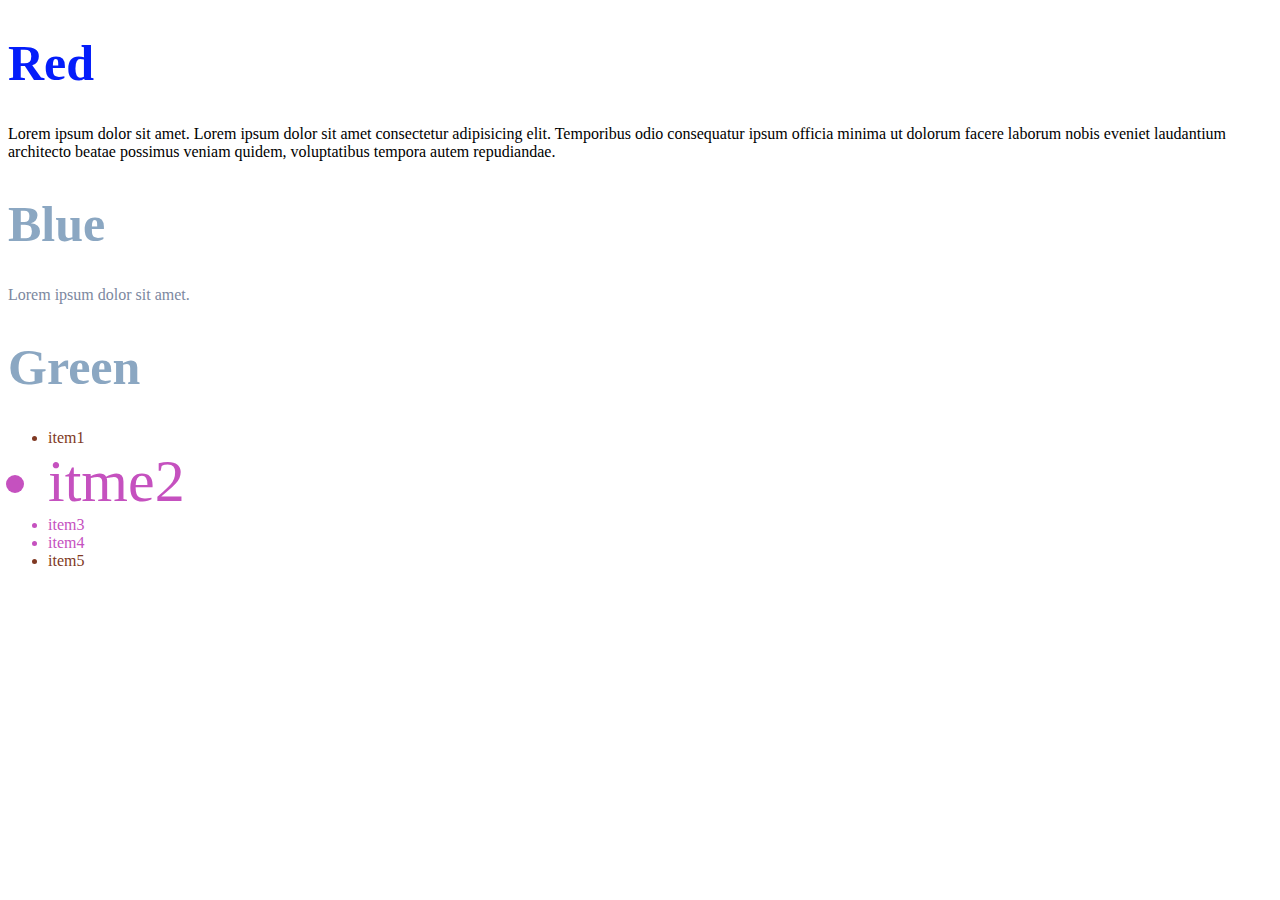
<file: index.html>
<!DOCTYPE html>
<html>
<head>
    <meta charset="UTF-8">
    <meta http-equiv="X-UA-Compatible" content="IE=edge">
    <meta name="viewport" content="width=device-width, initial-scale=1.0">
    <title>WebSite2022</title>
</head>
<!-- external -->
<link rel="stylesheet" type="text/css" href="style.css">
<!-- internal
 <style>
    h1 {
        color:rgb(255, 0, 0); 
        font-size: 50px;
    }

    #s2{
        color:rgb(255,255, 0);
    }
    
    .c1{
        color:rgb(238, 8, 188);
    }

    .c2{
        color:rgb(5, 240, 111);
    }

    .c2:hover{
        font-size: 60px;
    }
    .g2{
        font-size: 60px;
    }

</style> -->
<body>
    <header></header>
    <article>
        <section id="s1">
            <h1 style="color:rgb(4, 29, 250); font-size: 50px;">Red</h1>
            <p>Lorem ipsum dolor sit amet. Lorem ipsum dolor sit amet consectetur adipisicing elit. Temporibus odio consequatur ipsum officia minima ut dolorum facere laborum nobis eveniet laudantium architecto beatae possimus veniam quidem, voluptatibus tempora autem repudiandae.</p>
        </section>
        <section id="s2">
            <h1>Blue</h1>
            <p>Lorem ipsum dolor sit amet.</p>
        </section>
        <section id="s3">
            <h1>Green</h1>
            <ul>
                <li class="c1 ">item1</li>
                <li class="c2 g2">itme2</li>
                <li class="c2">item3</li>
                <li class="c2">item4</li>
                <li class="c1">item5</li>
            </ul>
        </section>
    </article>
</body>
</html>
</file>
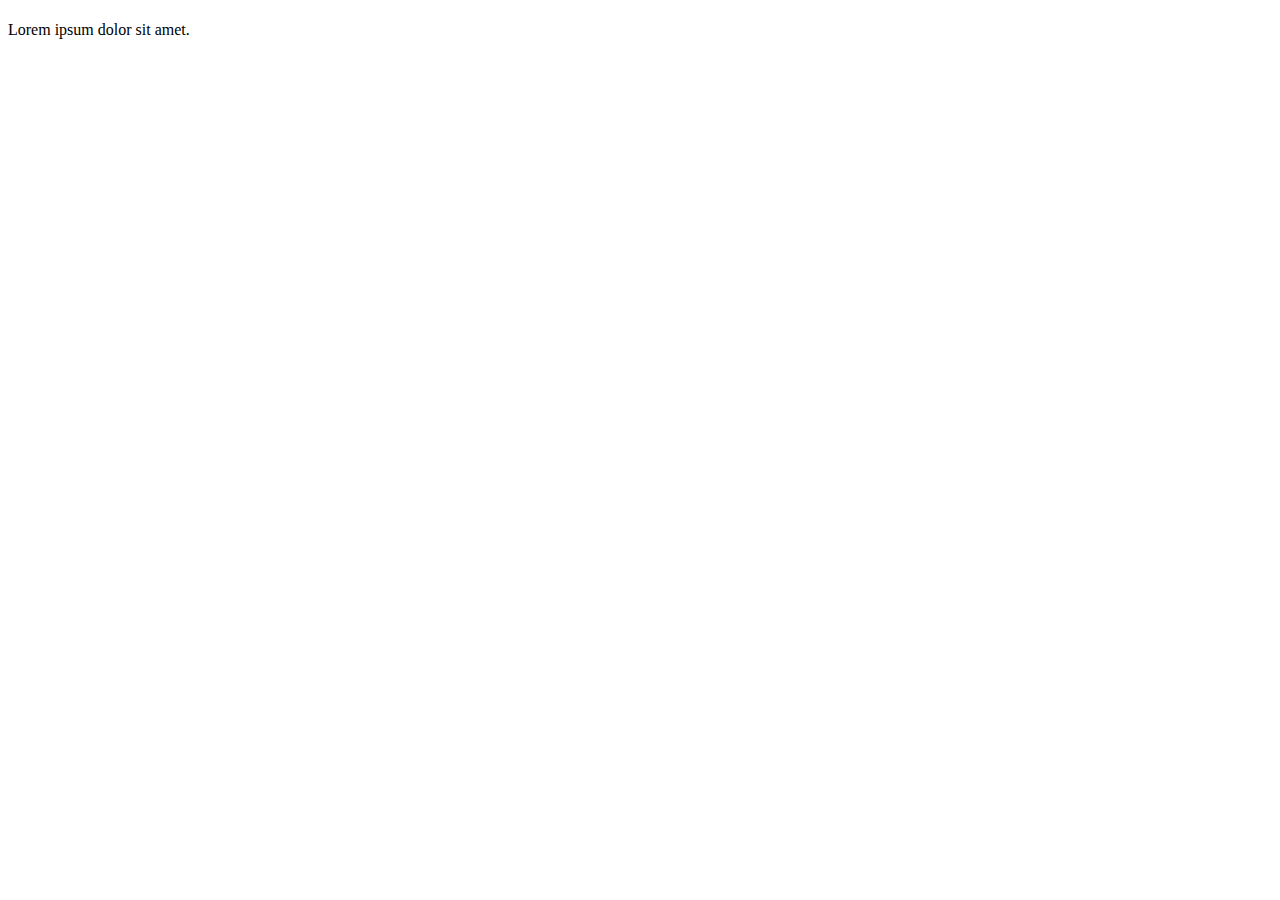
<file: Website/index.html>
<!DOCTYPE html>
<html>
<head>
    <meta charset="UTF-8">
    <meta http-equiv="X-UA-Compatible" content="IE=edge">
    <meta name="viewport" content="width=device-width, initial-scale=1.0">
    <title>WebSite2022</title>
</head>
<body>
    <header></header>
    <article>
        <section>
            <h1></h1>
            <p>Lorem ipsum dolor sit amet.</p>
        </section>
        <section>
            <h1></h1>
            <p></p>
        </section>
        <section>
            <h1></h1>
            <p></p>
        </section>
    </article>
</body>
</html>
</file>
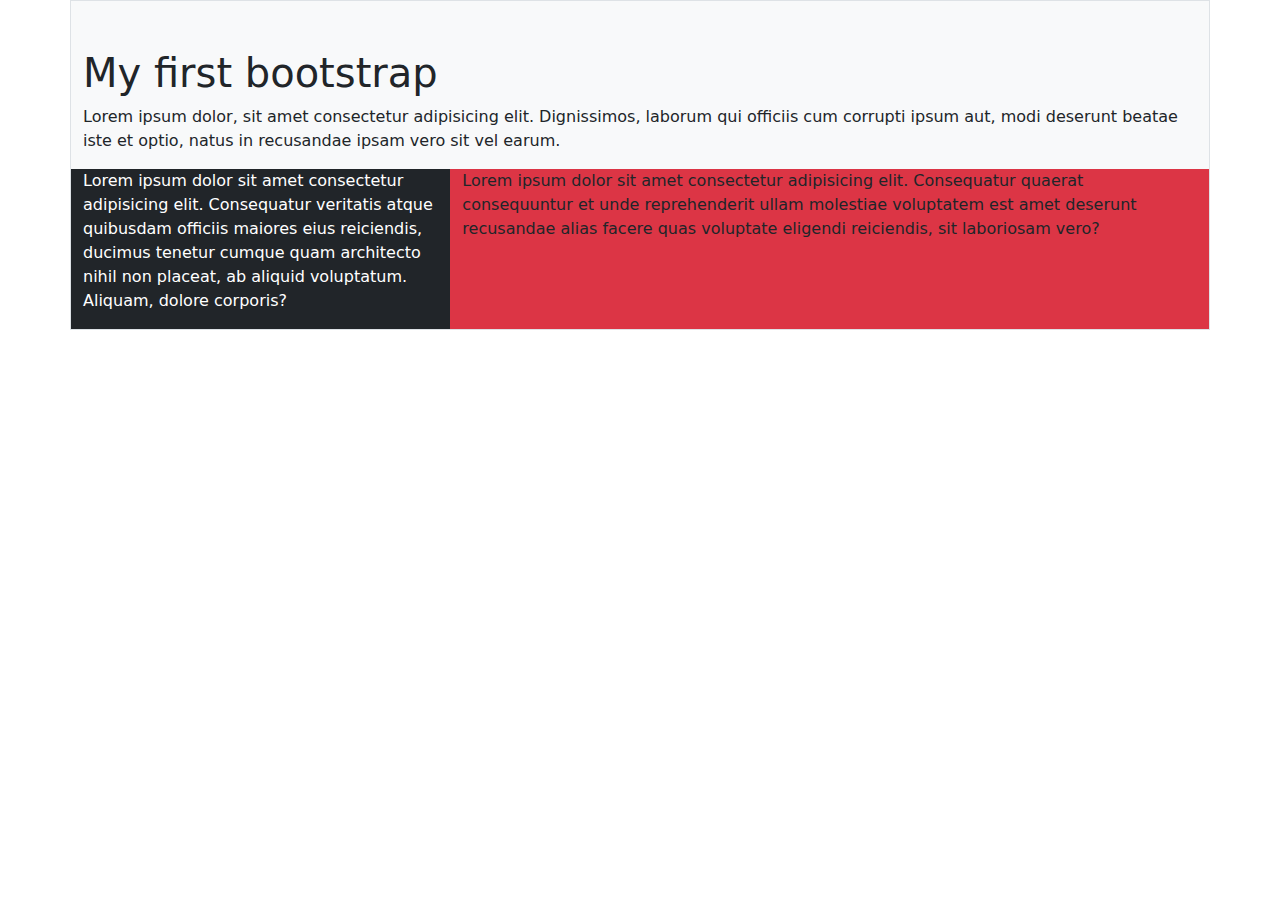
<file: bootstrap1.html>
<!DOCTYPE html>
<html lang="en">
<head>
    <meta charset="UTF-8">
    <meta http-equiv="X-UA-Compatible" content="IE=edge">
    <meta name="viewport" content="width=device-width, initial-scale=1.0">
    <title>Bootstrap 5 example 1</title>
    <!-- Latest compiled and minified CSS -->
    <link href="https://cdn.jsdelivr.net/npm/bootstrap@5.1.1/dist/css/bootstrap.min.css" rel="stylesheet">
    <!-- Latest compiled JavaScript -->
    <script src="https://cdn.jsdelivr.net/npm/bootstrap@5.1.1/dist/js/bootstrap.bundle.min.js"></script>
</head>
<body>
    <div class="container pt-5 bg-light border">
        <h1>My first bootstrap</h1>
        <p>Lorem ipsum dolor, sit amet consectetur adipisicing elit. Dignissimos, laborum qui officiis cum corrupti ipsum aut, modi deserunt beatae iste et optio, natus in recusandae ipsam vero sit vel earum.</p>

        <div class="row">
            <div class="col-12 col-md-6 col-lg-4 bg-dark text-white">
                <p>Lorem ipsum dolor sit amet consectetur adipisicing elit. Consequatur veritatis atque quibusdam officiis maiores eius reiciendis, ducimus tenetur cumque quam architecto nihil non placeat, ab aliquid voluptatum. Aliquam, dolore corporis?</p>
            </div>
            <div class="col-12 col-md-6 col-lg-8 bg-danger">
                <p>Lorem ipsum dolor sit amet consectetur adipisicing elit. Consequatur quaerat consequuntur et unde reprehenderit ullam molestiae voluptatem est amet deserunt recusandae alias facere quas voluptate eligendi reiciendis, sit laboriosam vero?</p>
            </div>
        </div>

    </div>
</body>
</html>
</file>
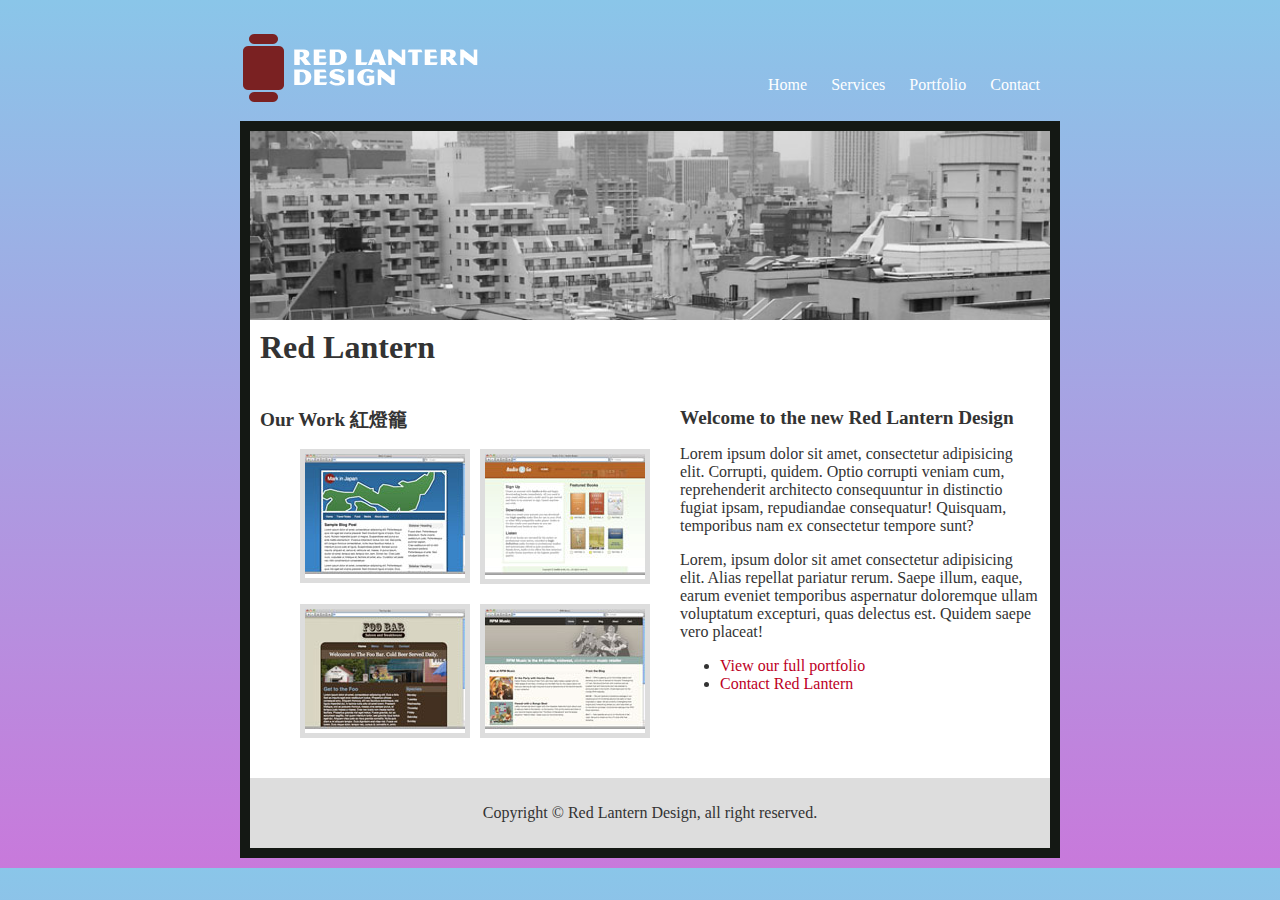
<file: ex1.html>
<!DOCTYPE html>
<html>
<head>
    <meta charset="UTF-8">
    <meta http-equiv="X-UA-Compatible" content="IE=edge">
    <meta name="viewport" content="width=device-width, initial-scale=1.0">
    <title>Red Lantern Design</title>
    <link rel="stylesheet" href="css/ex1.css">
</head>
<body>
    <header id="masthead">
        <img src="images\rl_logo.png" alt="">
        <ul id="nav">
            <li><a href="ex1.html">Home</a></li>
            <li><a href="#content">Services</a></li>
            <li><a href="portfolio.html" target="_blank">Portfolio</a></li>
            <li><a href="contact.html">Contact</a></li>
        </ul>
    </header>
   <article id="mainContent">
    <section id="titleBar">
        <img src="images/tokyo.jpg" alt="Tokyo building" >
        <h1>Red Lantern </h1>
    </section>
    <section id="content">
        <h2>Welcome to the new Red Lantern Design</h2>
        <p>Lorem ipsum dolor sit amet, consectetur adipisicing elit. Corrupti, quidem. Optio corrupti veniam cum, reprehenderit architecto consequuntur in distinctio fugiat ipsam, repudiandae consequatur! Quisquam, temporibus nam ex consectetur tempore sunt?</p>
        <p>Lorem, ipsum dolor sit amet consectetur adipisicing elit. Alias repellat pariatur rerum. Saepe illum, eaque, earum eveniet temporibus aspernatur doloremque ullam voluptatum excepturi, quas delectus est. Quidem saepe vero placeat!</p>
        <ul>
            <li><a href="#titleBar">View our full portfolio</a></li>
            <li><a href="contact.html">Contact Red Lantern</a></li>
        </ul>
    </section>
    <section id="sidebar">
        <h2>Our Work 紅燈籠</h2>
        <ul id="port">
            <li><img src="images/markinjapan.jpg" width="200px" alt=""></li>
            <li><img src="images/a2g.jpg" alt=""></li>
            <li><img src="images/foobar.jpg" alt=""></li>
            <li><img src="images/rpm.jpg" alt=""></li>
        </ul>
    </section>
    <footer>
        <p>Copyright &copy; Red Lantern Design, all right reserved.</p>
    </footer>
   </article>
</body>
</html>
</file>
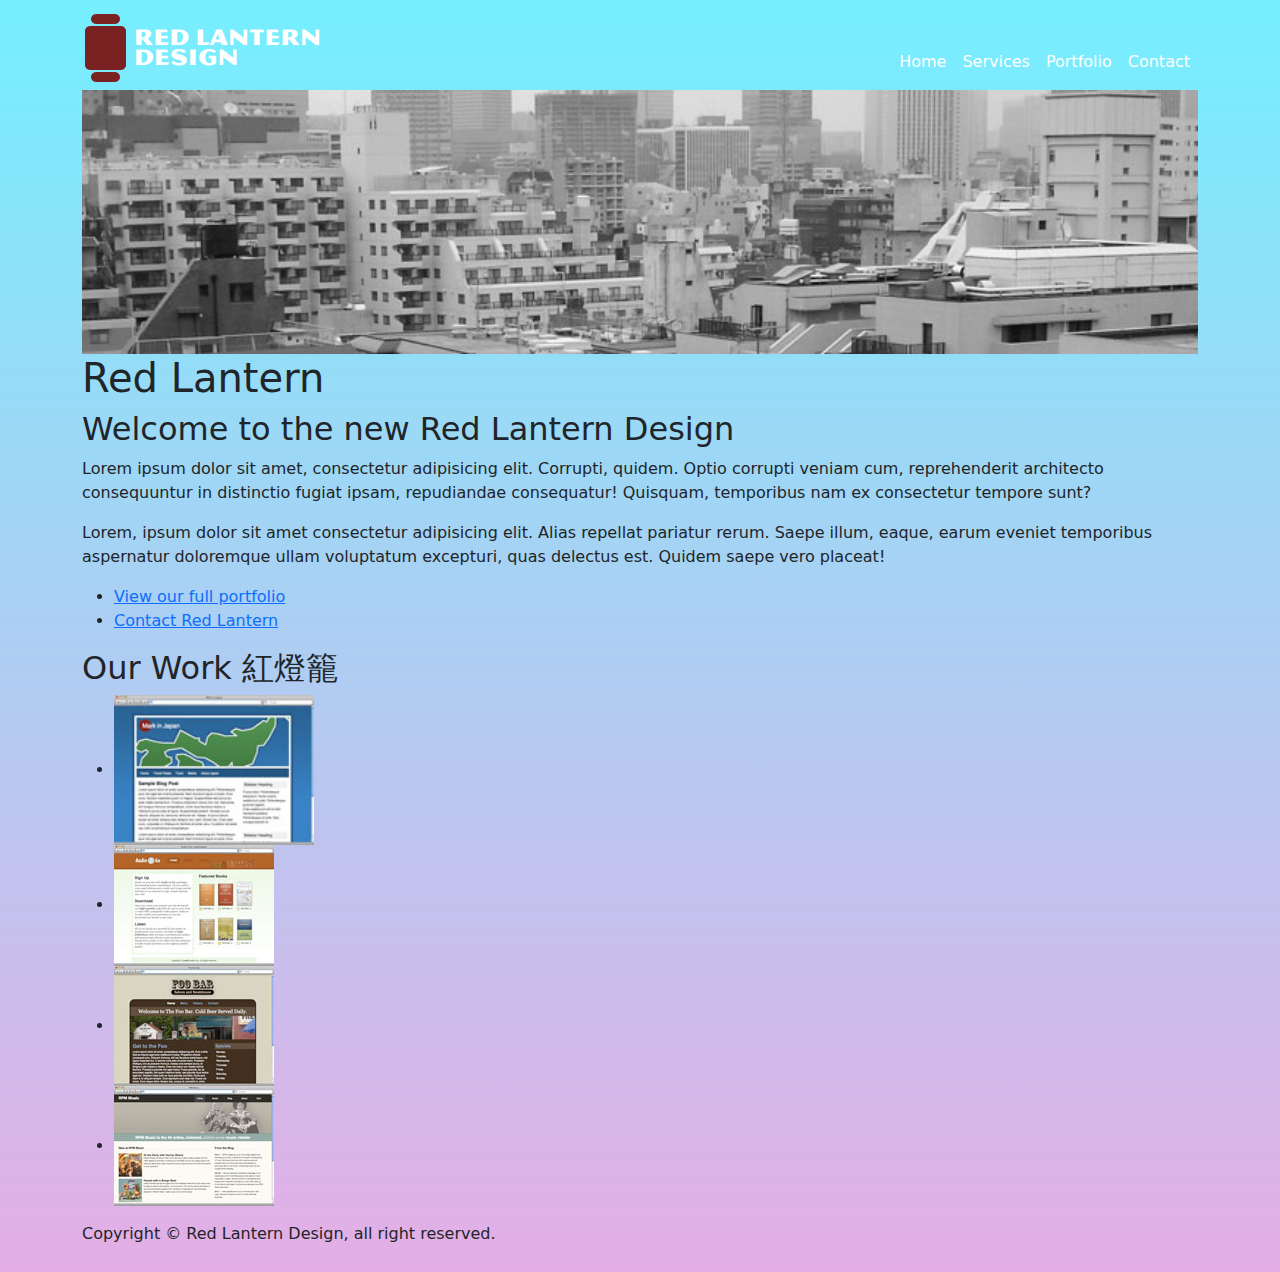
<file: ex1_bs5.html>
<!DOCTYPE html>
<html>

<head>
    <meta charset="UTF-8">
    <meta http-equiv="X-UA-Compatible" content="IE=edge">
    <meta name="viewport" content="width=device-width, initial-scale=1.0">
    <title>Red Lantern Design</title>
    <link rel="stylesheet" href="css/ex1_bs5.css">
    <!-- Latest compiled and minified CSS -->
    <link href="https://cdn.jsdelivr.net/npm/bootstrap@5.2.1/dist/css/bootstrap.min.css" rel="stylesheet">
    <!-- Latest compiled JavaScript -->
    <script src="https://cdn.jsdelivr.net/npm/bootstrap@5.2.1/dist/js/bootstrap.bundle.min.js"></script>
    <link rel="stylesheet" href="https://cdn.jsdelivr.net/npm/bootstrap-icons@1.5.0/font/bootstrap-icons.css">
</head>

<body>

    <header id="masthead" class="container">
        <img class="float-start" src="images\rl_logo.png" alt="">
        <nav class="navbar navbar-expand-md float-end mt-4">
            <button class="navbar-toggler" type="button" data-bs-toggle="collapse" data-bs-target="#menu"><span class="bi bi-x-diamond "></span></button>
            <div id="menu" class="collapse navbar-collapse">
                <ul class="navbar-nav">
                    <li class="nav-item"><a class="nav-link text-white" href="ex1.html">Home</a></li>
                    <li class="nav-item"><a class="nav-link text-white" href="#content">Services</a></li>
                    <li class="nav-item"><a class="nav-link text-white" href="portfolio.html" target="_blank">Portfolio</a></li>
                    <li class="nav-item"><a class="nav-link text-white" href="contact.html">Contact</a></li>
                </ul>
            </div>
        </nav>
    </header>
    <article id="mainContent" class="container">
        <section id="titleBar">
            <img class="w-100" src="images/tokyo.jpg" alt="Tokyo building">
            <h1>Red Lantern </h1>
        </section>
        <section id="content">
            <h2>Welcome to the new Red Lantern Design</h2>
            <p>Lorem ipsum dolor sit amet, consectetur adipisicing elit. Corrupti, quidem. Optio corrupti veniam cum,
                reprehenderit architecto consequuntur in distinctio fugiat ipsam, repudiandae consequatur! Quisquam,
                temporibus nam ex consectetur tempore sunt?</p>
            <p>Lorem, ipsum dolor sit amet consectetur adipisicing elit. Alias repellat pariatur rerum. Saepe illum,
                eaque, earum eveniet temporibus aspernatur doloremque ullam voluptatum excepturi, quas delectus est.
                Quidem saepe vero placeat!</p>
            <ul>
                <li><a href="#titleBar">View our full portfolio</a></li>
                <li><a href="contact.html">Contact Red Lantern</a></li>
            </ul>
        </section>
        <section id="sidebar">
            <h2>Our Work 紅燈籠</h2>
            <ul id="port">
                <li><img src="images/markinjapan.jpg" width="200px" alt=""></li>
                <li><img src="images/a2g.jpg" alt=""></li>
                <li><img src="images/foobar.jpg" alt=""></li>
                <li><img src="images/rpm.jpg" alt=""></li>
            </ul>
        </section>
        <footer>
            <p>Copyright &copy; Red Lantern Design, all right reserved.</p>
        </footer>
    </article>
</body>

</html>
</file>
<file: style.css>
h1 {
    color:rgb(139, 167, 194); 
    font-size: 50px;
}

#s2{
    color:rgb(124, 136, 160);
}

.c1{
    color:rgb(128, 57, 35);
}

.c2{
    color:rgb(197, 81, 191);
}

.c2:hover{
    font-size: 60px;
}
.g2{
    font-size: 60px;
}
</file>
<file: css/ex1.css>
body {
    width: 800px;
    /* background: #bd001f url('../images/body_bg.gif') repeat-x top; */
    background-image: linear-gradient(rgb(138, 198, 233), rgb(200, 121, 219) );
    font-family: Microsoft JhengHei;
    font-size: 16px;
    color: #333;
    margin: 0px auto;
    margin-top: 10px;
    padding: 10px;
}
 
ul {
    list-style-type: none;
}

h1{
    font-size: 2em;
    margin: 5px 10px;
}

#nav {
    float: right;
    padding-top: 30px;
}

#nav li {
    display: inline;
    margin: 0 0 0 20px;
    color: #fff;
}

a{
    color: #fff;
    text-decoration: none;
}
 
a:hover{
    color: #bd001f;
}

a:visited{
    color:black;
}

header, #masthead{
    margin: 0 auto;
    margin-top: 10px;
    width: 800px;
}

#mainContent{
    width: 800px;
    background: #fff;
    border: 10px solid #141814;
    margin-top: 10px;
}

#mainContent img{
    width: 100%;
}

#mainContent h2{
    font-size: 1.2em;
}

#content{
   width: 360px;
   margin: 10px 0px;
   padding: 10px;
   float: right;
}

#content ul{
    list-style:disc;
}
#content li a{
    color: #bd001f;
}
#sidebar{
    width: 400px;
    margin: 10px 0px;
    padding: 10px;
    float: left;
}

#port ul{
    list-style-type: none;
}

#port li{
    display: inline;
    margin: 0 10px 20px 0;
    float: left;
    border: 5px solid #ddd;
    
}

footer{
    background: #ddd;
    text-align: center;
    clear:both;
    padding: 10px;
}
</file>
<file: css/ex1_bs5.css>
body {
    /* background: #bd001f url('../images/body_bg.gif') repeat-x top; */
    background-image: linear-gradient(rgba(0, 225, 255, 0.541), rgb(228, 174, 230) );
    font-family: Microsoft JhengHei;
    font-size: 16px;
    color: #333;
    margin: 0px auto;
    margin-top: 10px;
    padding: 10px;
}
</file>
